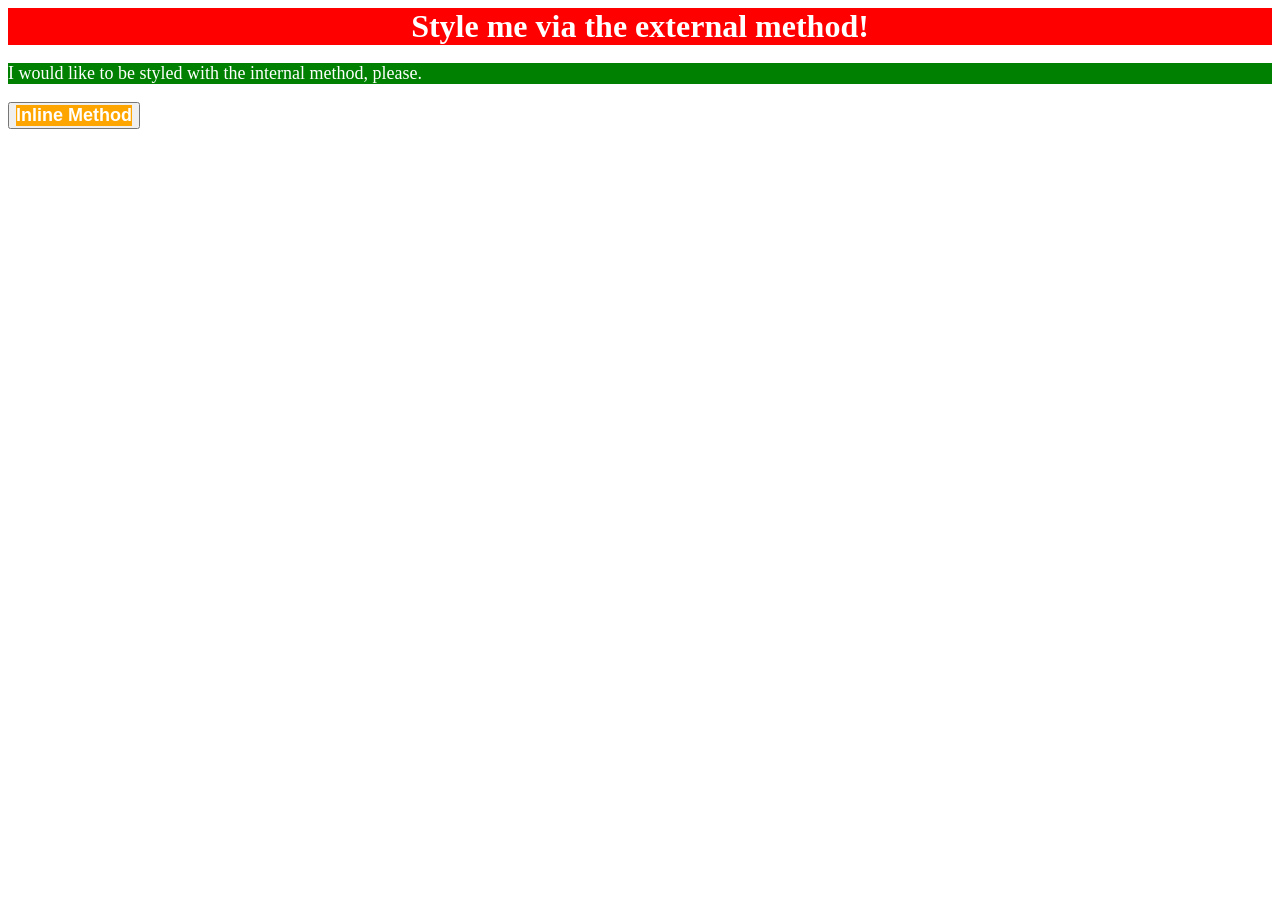
<file: foundations/intro-to-css/01-css-methods/index.html>
<!DOCTYPE html>
<html lang="en">
  <head>
     <link rel="stylesheet" href="style.css">
    <style>
      p{
        color:white;
        background-color: green;
        font-size: 18px;
      }
    </style>
    <meta charset="UTF-8">
    <meta http-equiv="X-UA-Compatible" content="IE=edge">
    <meta name="viewport" content="width=device-width, initial-scale=1.0">
    <title>Methods for Adding CSS</title>
  </head>
  <body>
    <div>Style me via the external method!</div>
    <p>I would like to be styled with the internal method, please.</p>
    <button><div style="background-color:orange; font-size: 18px;"> Inline Method</div></button>
  </body>
</html>
</file>
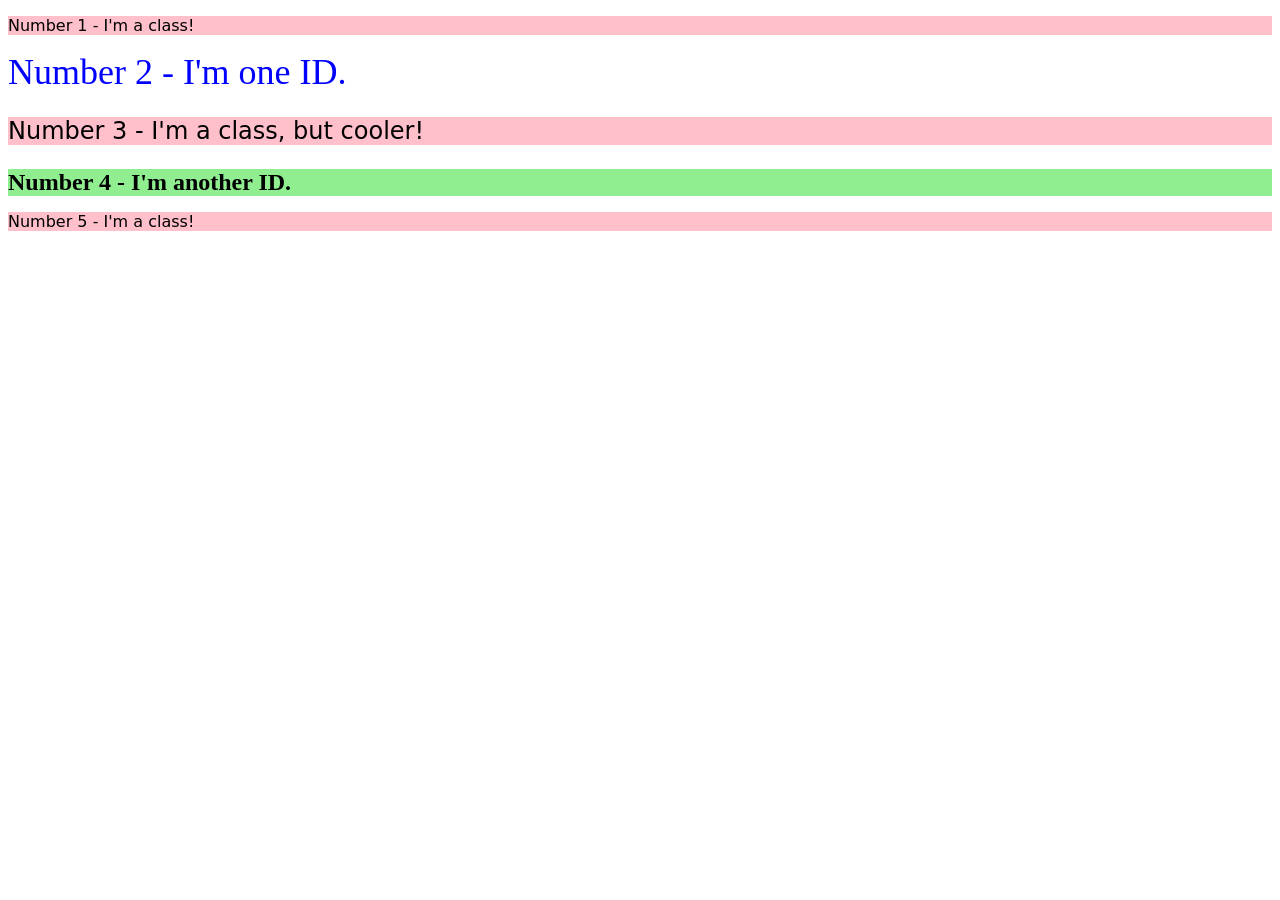
<file: foundations/intro-to-css/02-class-id-selectors/index.html>
<!DOCTYPE html>
<html lang="en">
  <head>
    <meta charset="UTF-8">
    <meta http-equiv="X-UA-Compatible" content="IE=edge">
    <meta name="viewport" content="width=device-width, initial-scale=1.0">
    <title>Class and ID Selectors</title>
    <link rel="stylesheet" href="style.css">
  </head>
  <body>
    <p>Number 1 - I'm a class!</p>
    <div style="color:blue; font-size: 36px;"> Number 2 - I'm one ID. </div>
    <p style="font-size: 24px;">Number 3 - I'm a class, but cooler!</p>
    <div style="background-color:lightgreen; font-size: 24px; font-weight: bold; ">Number 4 - I'm another ID.</div>
    <p>Number 5 - I'm a class!</p>
  </body>
</html>
</file>
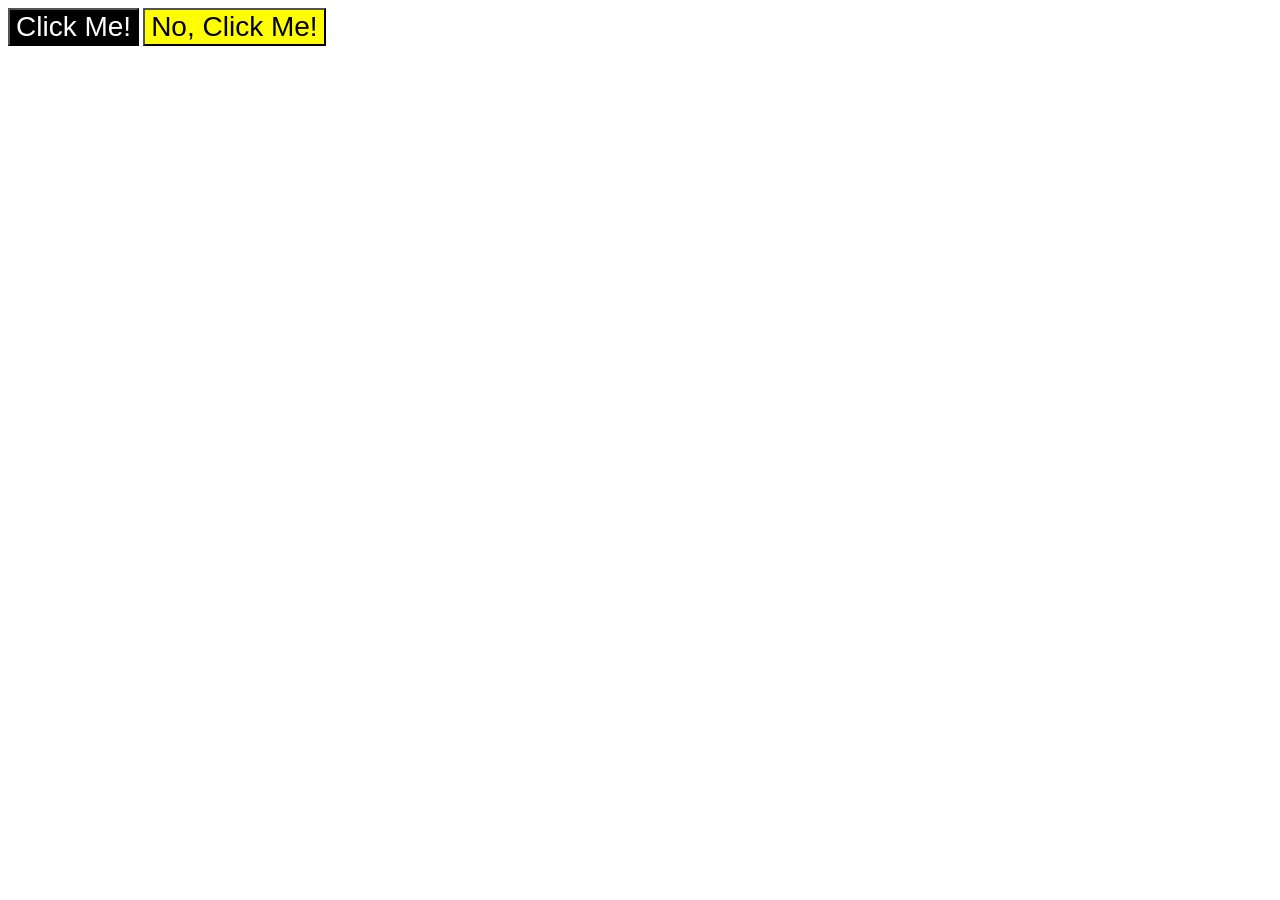
<file: foundations/intro-to-css/03-grouping-selectors/index.html>
<!DOCTYPE html>
<html lang="en">
  <head>
    <meta charset="UTF-8">
    <meta http-equiv="X-UA-Compatible" content="IE=edge">
    <meta name="viewport" content="width=device-width, initial-scale=1.0">
    <title>Grouping Selectors</title>
    <link rel="stylesheet" href="style.css">
  </head>
  <body>
    <button class="me">Click Me!</button>
    <button class="no"> No, Click Me!</button>
  </body>
</html>
</file>
<file: foundations/intro-to-css/01-css-methods/style.css>
div{
    background-color: red;
    color: white;
    font-size: 32px;
    text-align: center;
    font-weight: bold;
}
</file>
<file: foundations/intro-to-css/02-class-id-selectors/style.css>
/* Add CSS Styling */
p{
    background-color: pink;
    font-family:Verdana, DejaVu Sans, sans-serif;
}
</file>
<file: foundations/intro-to-css/03-grouping-selectors/style.css>
.me,
.no{
    font-size: 28px;
    font-family: Helvetica, "Times New Roman", sans-serif;
}

.me{
    background-color: black;
    color: white;

}

.no{
    background-color: yellow;
}
</file>
